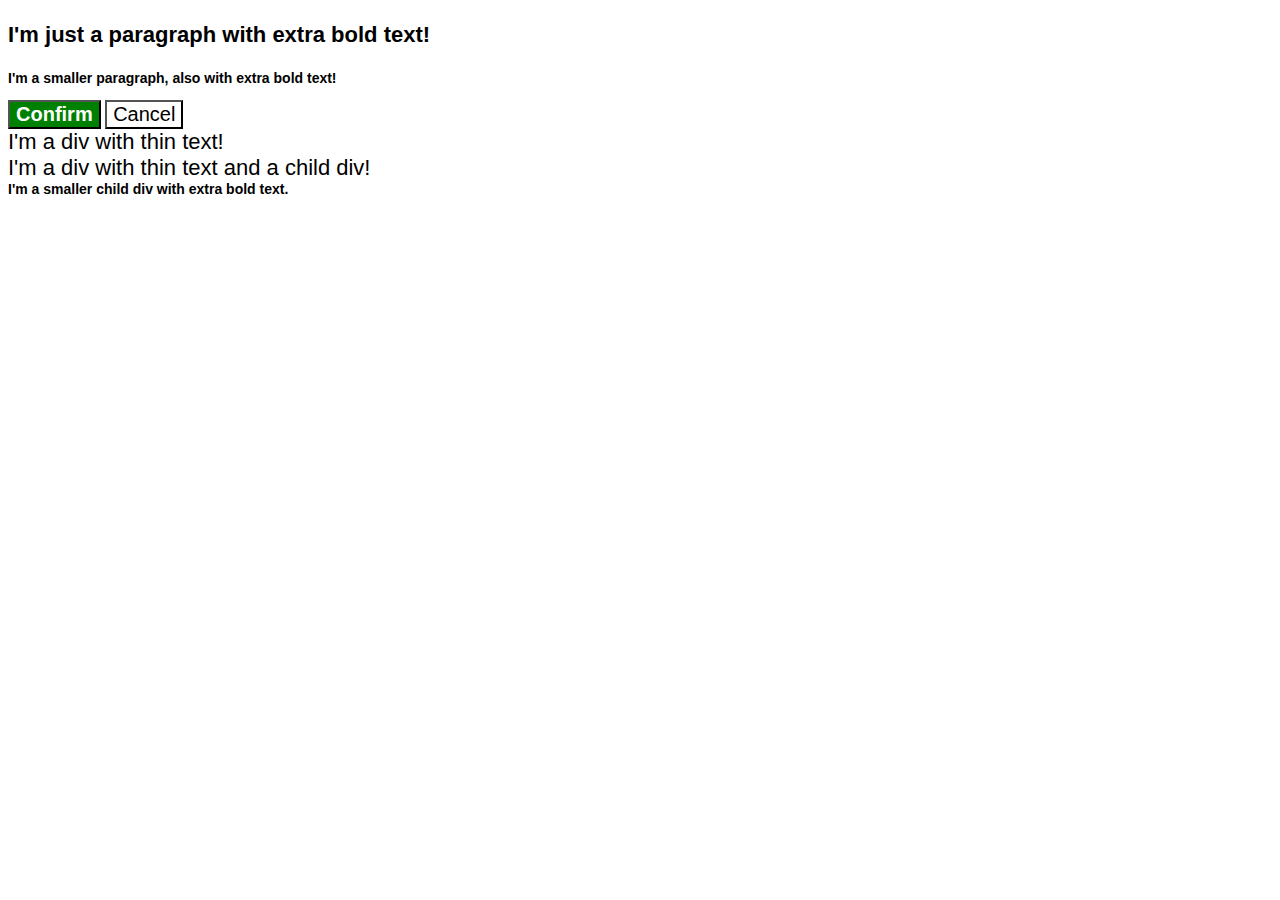
<file: foundations/cascade/01-cascade-fix/index.html>
<!DOCTYPE html>
<html lang="en">
  <head>
    <meta charset="UTF-8">
    <meta http-equiv="X-UA-Compatible" content="IE=edge">
    <meta name="viewport" content="width=device-width, initial-scale=1.0">
    <title>Fix the Cascade</title>
    <link rel="stylesheet" href="style.css">
  </head>
  <body>
    <p class="para large-para">I'm just a paragraph with extra bold text!</p>
    <p class="para small-para">I'm a smaller paragraph, also with extra bold text!</p>

    <button id="confirm-button" class="button confirm">Confirm</button>
    <button id="cancel-button" class="button cancel">Cancel</button>

    <div class="text">I'm a div with thin text!</div>
    <div class="text">I'm a div with thin text and a child div!
      <div class="text child">I'm a smaller child div with extra bold text.</div>
    </div>
  </body>
</html>
</file>
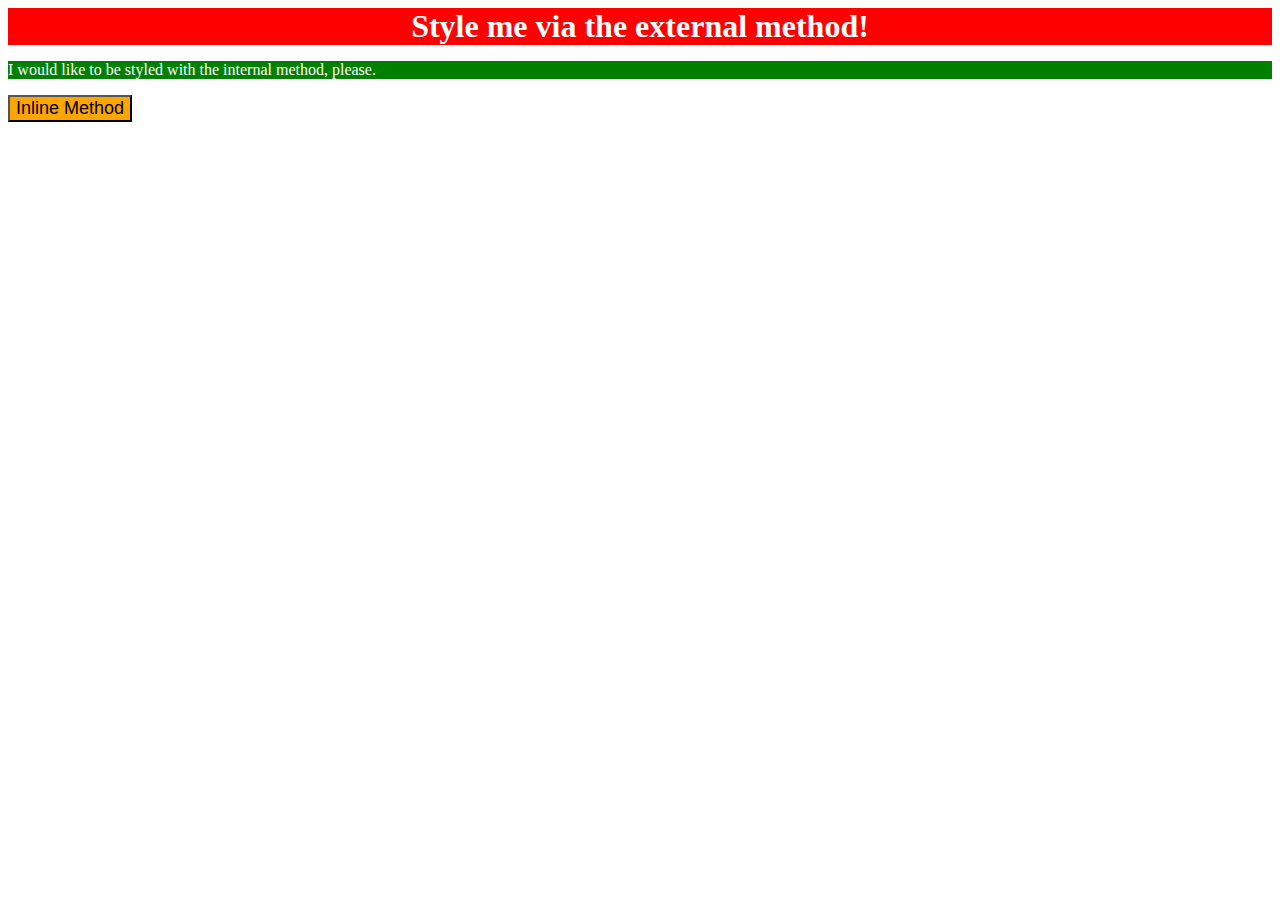
<file: foundations/intro-to-css/01-css-methods/index.html>
<!DOCTYPE html>
<html lang="en">
  <head>
    <meta charset="UTF-8">
    <meta http-equiv="X-UA-Compatible" content="IE=edge">
    <meta name="viewport" content="width=device-width, initial-scale=1.0">
    <title>Methods for Adding CSS</title>
    <link rel="stylesheet" href="styles.css">
    <style>
      p {
        color:white;
        background-color: green;
        font-family: 18px;
      }
    </style>
  </head>
  <body>
    <div>Style me via the external method!</div>
    <p>I would like to be styled with the internal method, please.</p>
    <button style="color:black; background-color: orange; font-size: 18px;">Inline Method</button>
  </body>
</html>
</file>
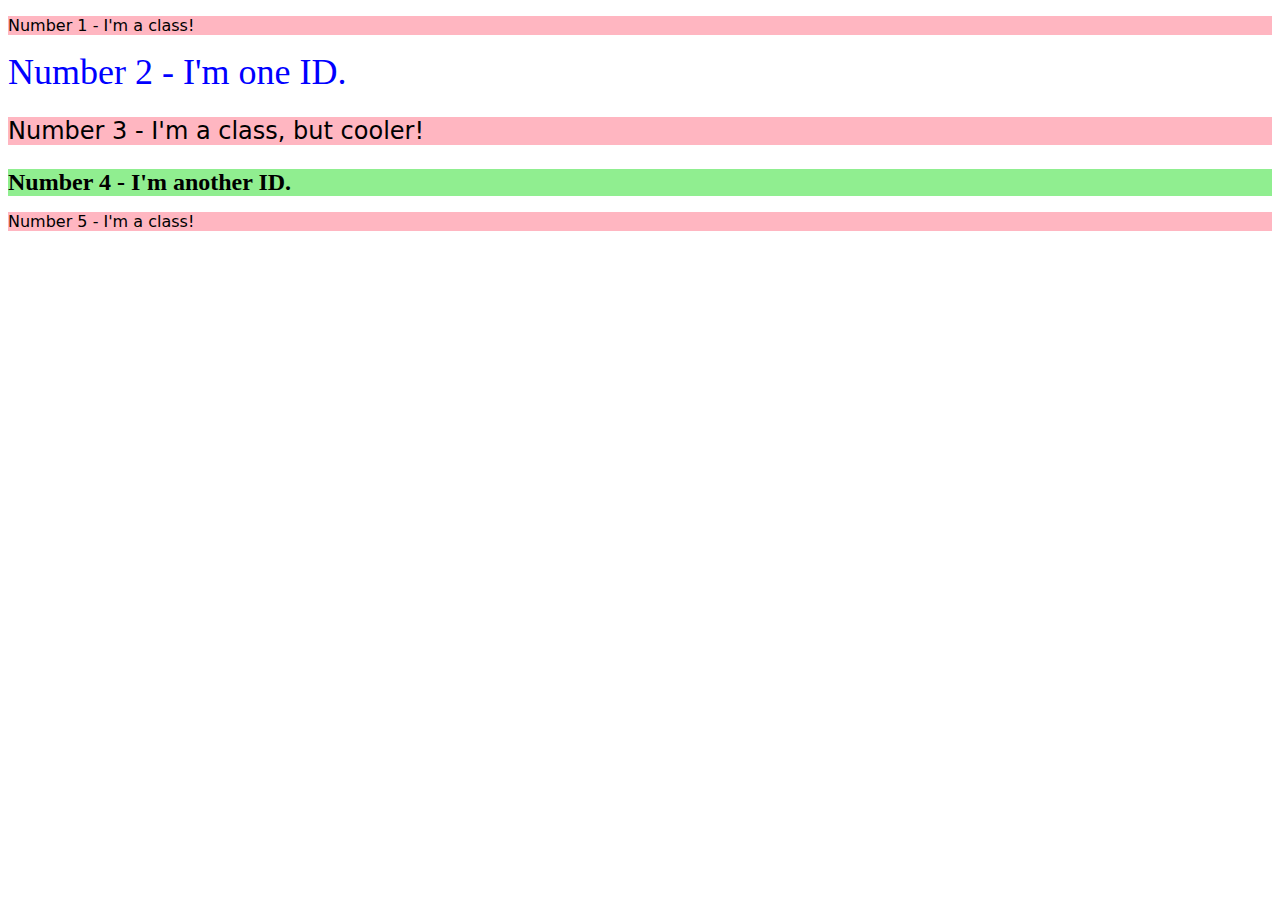
<file: foundations/intro-to-css/02-class-id-selectors/index.html>
<!DOCTYPE html>
<html lang="en">
  <head>
    <meta charset="UTF-8">
    <meta http-equiv="X-UA-Compatible" content="IE=edge">
    <meta name="viewport" content="width=device-width, initial-scale=1.0">
    <title>Class and ID Selectors</title>
    <link rel="stylesheet" href="style.css">
  </head>
  <body>
    <p>Number 1 - I'm a class!</p>
    <div class="unique">Number 2 - I'm one ID.</div>
    <p class="font light">Number 3 - I'm a class, but cooler!</p>
    <div class="font bold">Number 4 - I'm another ID.</div>
    <p>Number 5 - I'm a class!</p>
  </body>
</html>
</file>
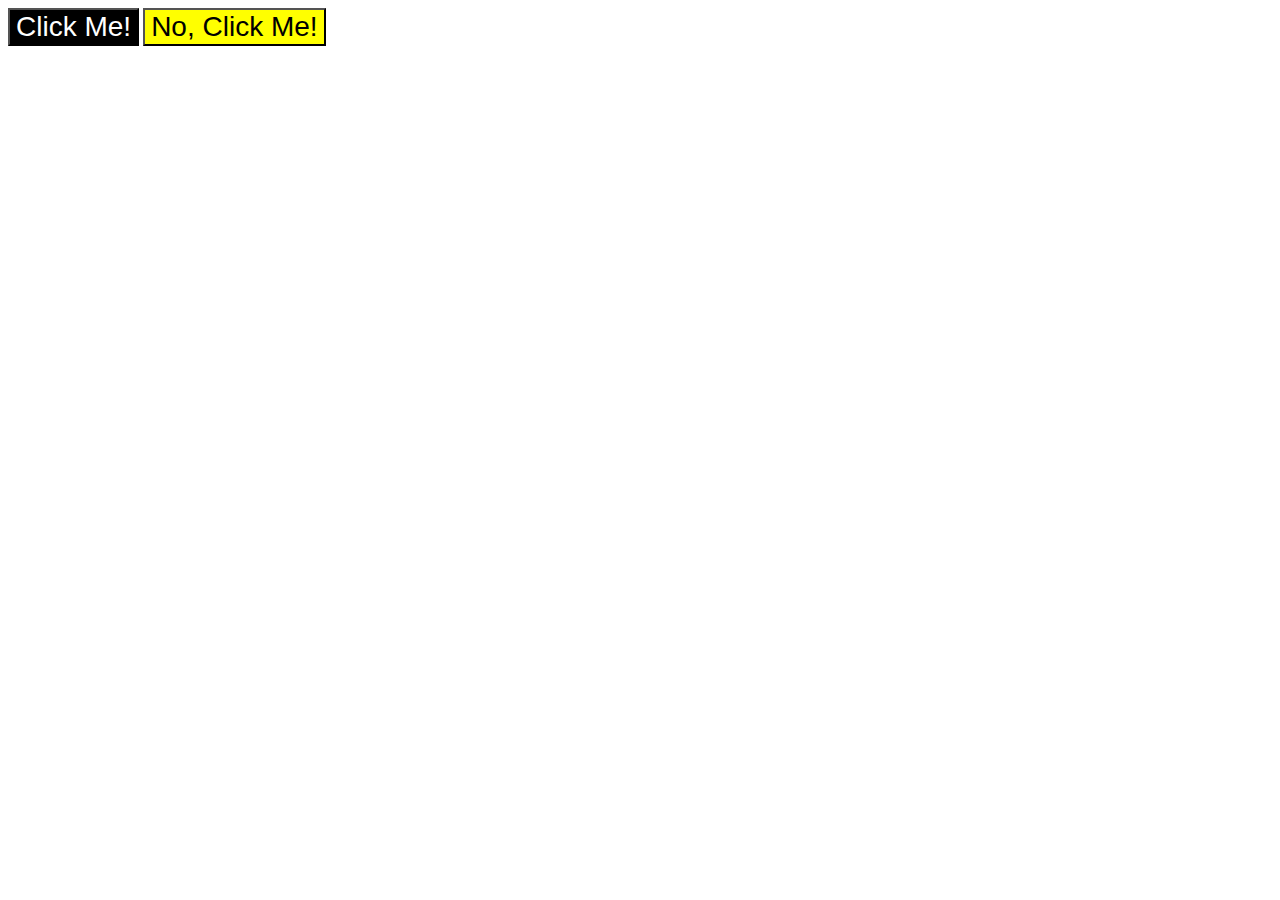
<file: foundations/intro-to-css/03-grouping-selectors/index.html>
<!DOCTYPE html>
<html lang="en">
  <head>
    <meta charset="UTF-8">
    <meta http-equiv="X-UA-Compatible" content="IE=edge">
    <meta name="viewport" content="width=device-width, initial-scale=1.0">
    <title>Grouping Selectors</title>
    <link rel="stylesheet" href="style.css">
  </head>
  <body>
    <button class="black">Click Me!</button>
    <button class="yellow">No, Click Me!</button>
  </body>
</html>
</file>
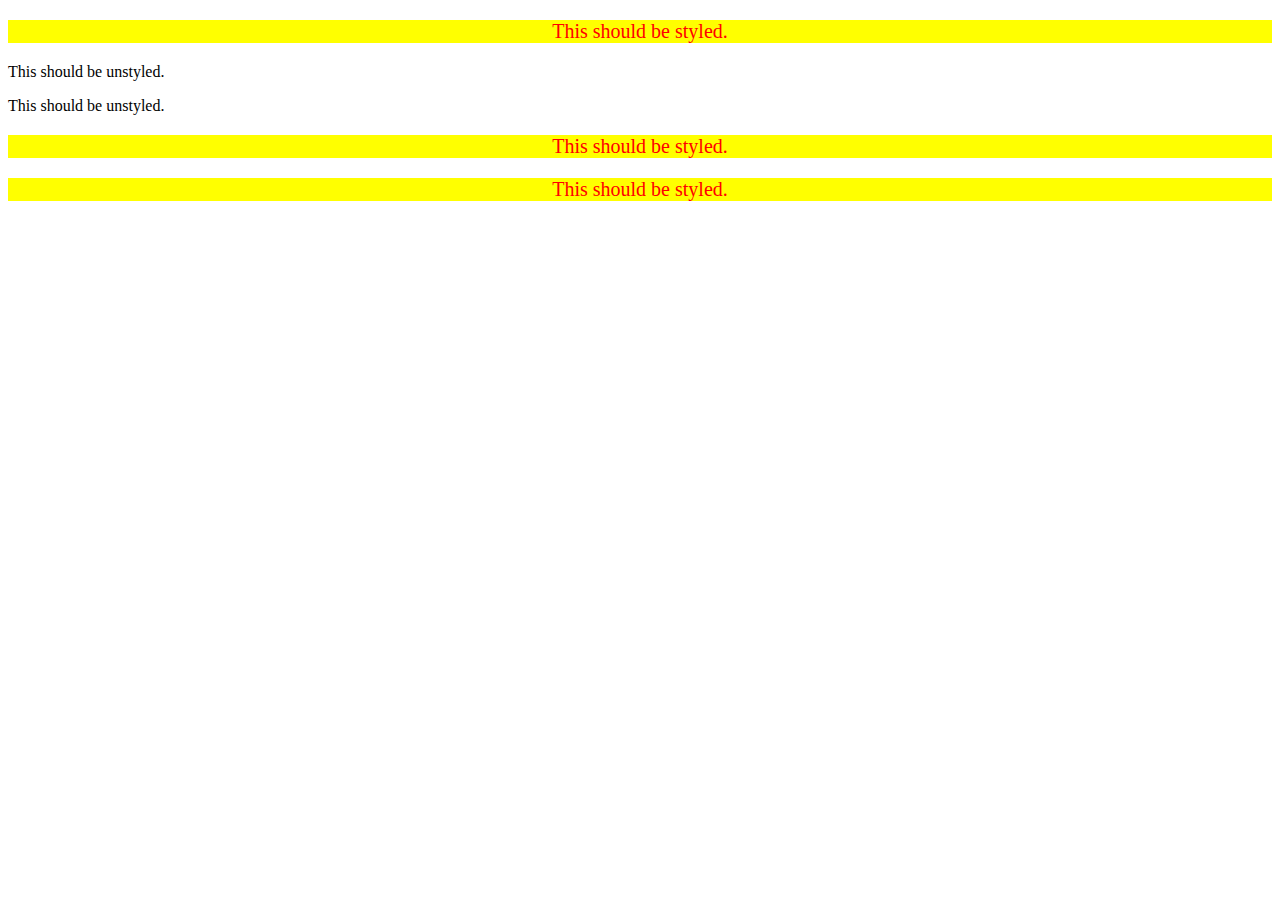
<file: foundations/intro-to-css/05-descendant-combinator/index.html>
<!DOCTYPE html>
<html lang="en">
  <head>
    <meta charset="UTF-8">
    <meta http-equiv="X-UA-Compatible" content="IE=edge">
    <meta name="viewport" content="width=device-width, initial-scale=1.0">
    <title>Descendant Combinator</title>
    <link rel="stylesheet" href="style.css">
  </head>
  <body>
    <div class="bold">
      <p class="text">This should be styled.</p>
    </div>
    <p class="text">This should be unstyled.</p>
    <p class="text">This should be unstyled.</p>
    <div class="bold">
      <p class="text">This should be styled.</p>
      <p class="text">This should be styled.</p>
    </div>
  </body>
</html>
</file>
<file: foundations/cascade/01-cascade-fix/style.css>
body {
  font-family: Arial, Helvetica, sans-serif;
}

.para,
.small-para {
  color: hsl(0, 0%, 0%);
  font-weight: 800;
}

.small-para {
  font-size: 14px;
  font-weight: 800;
}

.large-para {
  font-size: 22px;
}

.button.confirm {
  background: green;
  color: white;
  font-weight: bold;
} 

.button {
  background-color: rgb(255, 255, 255);
  color: rgb(0, 0, 0);
  font-size: 20px;
}

.text.child {
  color: rgb(0, 0, 0);
  font-weight: 800;
  font-size: 14px;
}

div.text {
  color: rgb(0, 0, 0);
  font-size: 22px;
  font-weight: 100;
}
</file>
<file: foundations/intro-to-css/01-css-methods/styles.css>
div {
    color:white;
    background-color: red;
    font-size: 32px;
    font-weight: 700;
    text-align: center;
}
</file>
<file: foundations/intro-to-css/02-class-id-selectors/style.css>
p {
    background-color: lightpink;
    font-family: Verdana, DejaVu Sans, sans-serif;
}
.unique {
    color: blue;
    font-size: 36px;
}
.font {
    font-size:24px;
}
.font.light {
    font-family: Verdana, DejaVu Sans, sans-serif;
    background-color: lightpink;
}
.font.bold {
    background-color: lightgreen;
    font-weight: 700;
}
</file>
<file: foundations/intro-to-css/03-grouping-selectors/style.css>
.black ,
.yellow {
    font-family: Helvetica, "Times New Roman", sans-serif;
    font-size: 28px;
}

.black {
    color: white;
    background-color: black;
}

.yellow {
    background-color: yellow;
}
</file>
<file: foundations/intro-to-css/05-descendant-combinator/style.css>
.bold .text {
    color: red;
    background-color: yellow;
    font-size: 20px;
    text-align: center;
}
</file>
